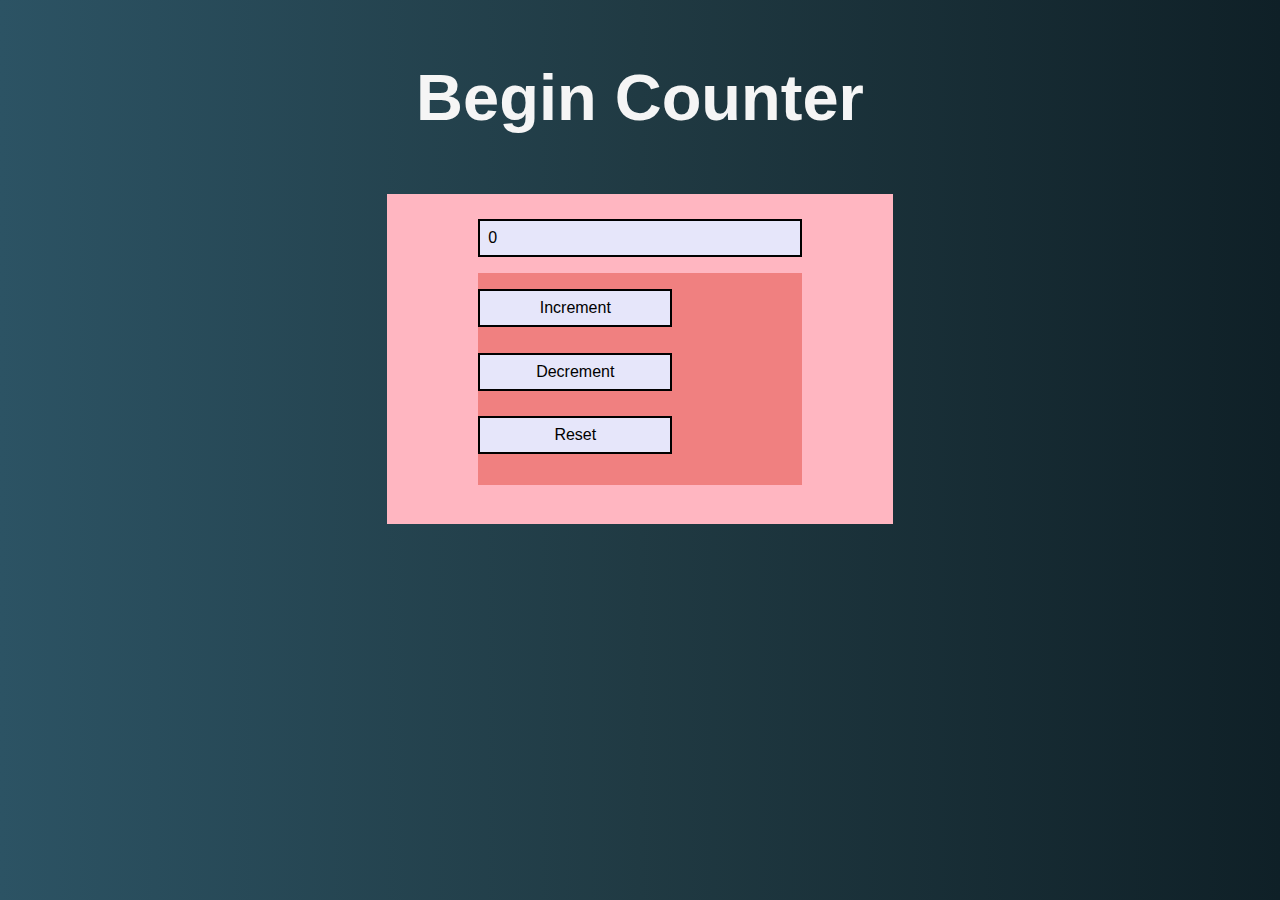
<file: assignments/1. counter/index.html>
<!DOCTYPE html>
<html lang="en">
  <head>
    <meta charset="UTF-8" />
    <meta name="viewport" content="width=device-width, initial-scale=1.0" />
    <meta http-equiv="X-UA-Compatible" content="ie=edge" />
    <link rel="stylesheet" href="style.css">
    <title>Basic Counter App</title>
  </head>
  <body>
    <center>
      <h1>Begin Counter</h1>
      <form action="">
        <div class="count_display">
          <input type="text" readonly="readonly" id="countertext" value="0" />
          
          <div class="counter">
            <input type="button" value="Increment" id="btnIncrement" onclick="incrementer()">
            <input type="button" value="Decrement" id="btnDecrement" onclick="decrementer()">
            <input type="reset">
          </div>
        </div>
      </form>
    <script type="text/javascript" src="main.js"></script>
  </body>
</html>
</file>
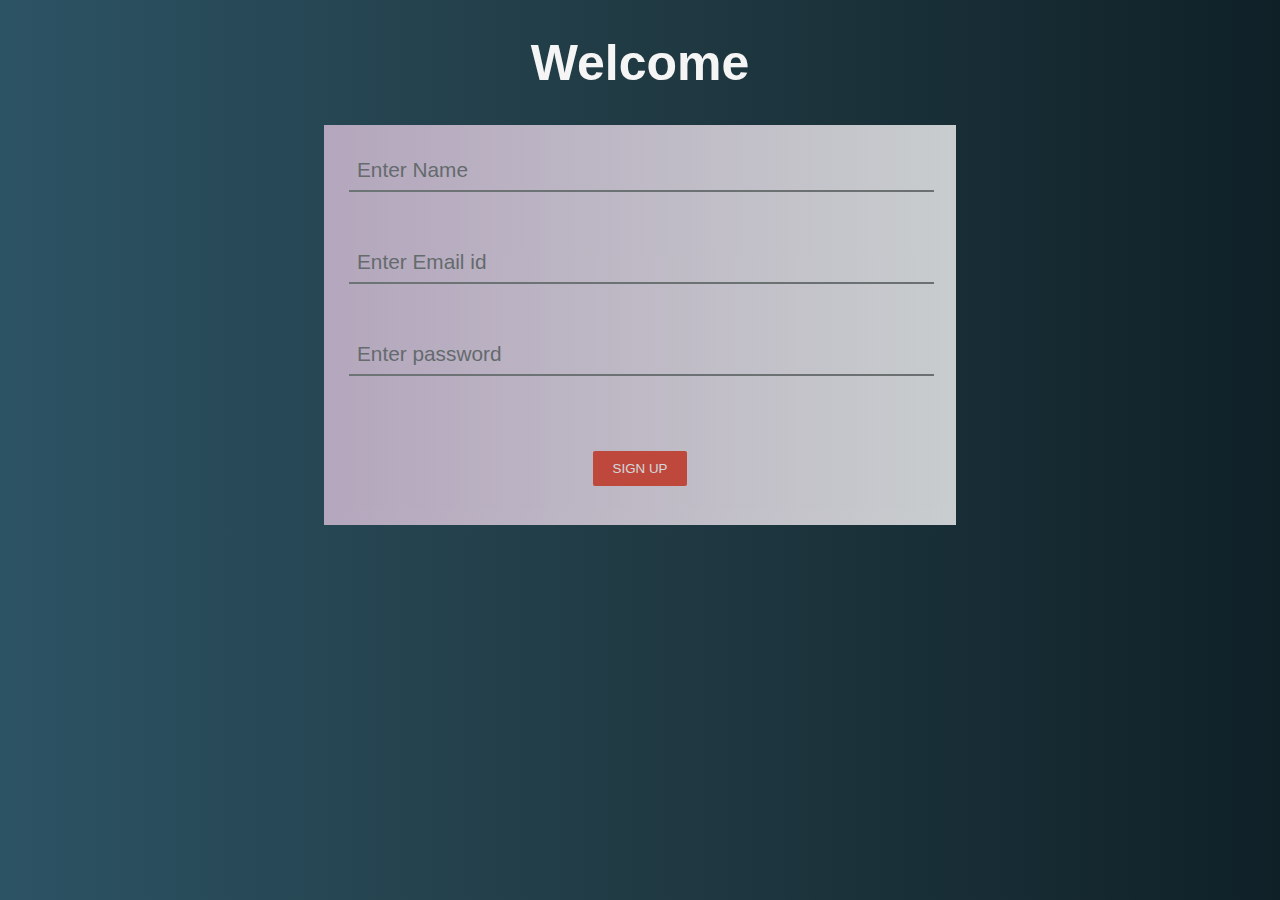
<file: assignments/2. forms/index.html>
<!DOCTYPE html>
<html lang="en">
  <head>
    <meta charset="UTF-8" />
    <meta name="viewport" content="width=device-width, initial-scale=1.0" />
    <meta http-equiv="X-UA-Compatible" content="ie=edge" />
    <link rel="stylesheet" href="style.css"> 
    <title>Forms</title>
  </head>
  <body>
    <h1>Welcome</h1>
    <div class="container">
      <form id="regn" method="POST" action="" onsubmit="return validateForm()">

        <input type="text" name="name" value="" placeholder="Enter Name" class="form_field">
        <input type="email" name="email" value="" placeholder="Enter Email id" class="form_field">
        <input type="password" name="pass" value="" placeholder="Enter password" class="form_field">

        <button class="subBtn">Sign Up</button>

      </form>
    </div>
    <script type="text/javascript" src="main.js"></script>
  </body>
</html>
</file>
<file: assignments/1. counter/style.css>
body{
    text-align: center;
    font-family: 'Gill Sans', 'Gill Sans MT', Calibri, 'Trebuchet MS', sans-serif;
    background: #0f2027; /* fallback for old browsers */
    background: linear-gradient(to right,#2c5364, #203a43, #0f2027);
}
h1{
    font-size: 65px;
    color: whitesmoke;
    padding: 1rem;
}
.count_display{
    height: 330px;
    width: 40%;
    background-color: lightpink;
    margin-left: auto;
    margin-right: auto;
}
input{
    margin-top: 5%;
    margin-bottom: 3%;
    padding: 0.5rem;
    width: 60%;
    border: 2px solid black;
    background-color: lavender;
    font-size: 1rem;
}
.counter{
    height: 212px;
    width: 64%;
    background-color: lightcoral;
    margin-left: auto;
    margin-right: auto;
    display: flex;
    flex-direction: column;
    align-content: center;
}
</file>
<file: assignments/2. forms/style.css>
body{
    text-align: center;
    font-family: 'Gill Sans', 'Gill Sans MT', Calibri, 'Trebuchet MS', sans-serif;
    background: linear-gradient(to right,#2c5364, #203a43, #0f2027);
}
h1{
    font-size: 50px;
    color: whitesmoke;
}
.container{
    height: 400px;
    width: 50%;
    background-color: thistle;
    background: linear-gradient(to left, whitesmoke, thistle);
    opacity: 0.8;
    margin-left: auto;
    margin-right: auto;
    display: flex;
    flex-direction: column;
    font-size: 1.5rem;
}
.form_field{
    font-family: inherit;
    width: 90%;
    border: 0;
    border-bottom: 2px solid gray;
    outline: 0;
    font-size: 1.3rem;
    color : black;
    padding: 7px 0;
    background: transparent;
    transition: border-color 0.2s;
    padding: 0.5rem;
    margin: 25px;
}
.form_field input:focus{
    border:none;	
    outline:none;
    border-bottom:1px solid #e74c3c;	

}
.subBtn{
	color:#fff;
	background-color:#e74c3c;
	outline: none;
    border: 0;
    color: #fff;
	padding:10px 20px;
	text-transform:uppercase;
	margin-top:50px;
	border-radius:2px;
	cursor:pointer;
	position:relative;
}
</file>
